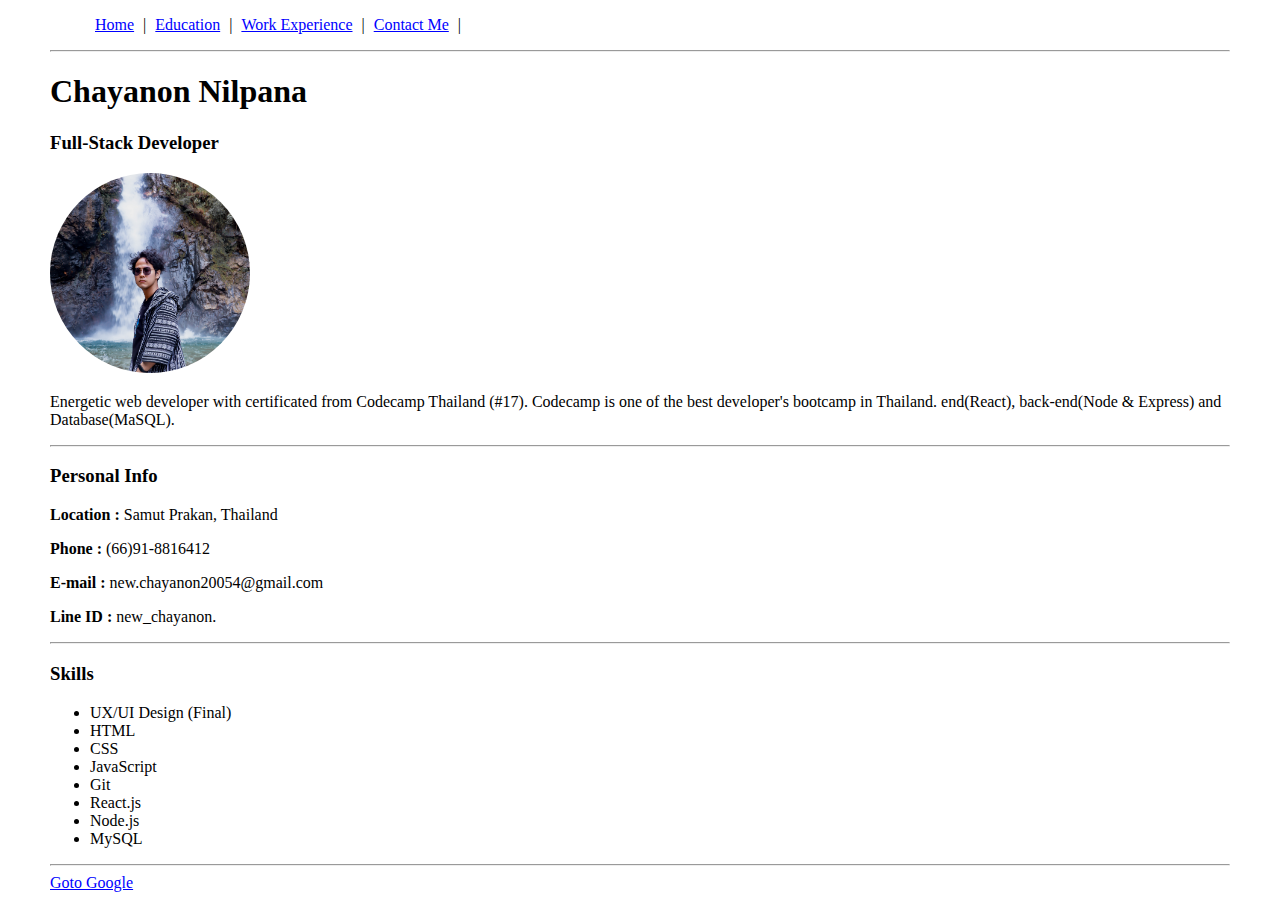
<file: index.html>
<!DOCTYPE html>
<html lang="en">
<head>
    <meta charset="UTF-8">
    <meta name="viewport" content="width=device-width, initial-scale=1.0">
    <title>Home</title>
    <link rel="stylesheet" href="./styles.css">
</head>
<body>
    <ul class="nav-1">
        <li><a href="#">Home</a></li>
        <span>|</span>
        <li><a href="./education.html">Education</a></li>
        <span>|</span>
        <li><a href="./work.html">Work Experience</a></li>
        <span>|</span>
        <li><a href="./contact.html">Contact Me</a></li>
        <span>|</span>
    </ul>
    <hr>
    <h1>Chayanon Nilpana</h1>
    <h3>Full-Stack Developer</h3>
    <img src="./p-profile.jpg" alt="profile" class="img-pro">
    <p>
        Energetic web developer with certificated from Codecamp Thailand (#17). 
        Codecamp is one of the best developer's bootcamp in Thailand.
        end(React), back-end(Node & Express) and Database(MaSQL).
    </p>
    <hr>
    <h3>Personal Info</h3>
    <p><strong>Location : </strong>Samut Prakan, Thailand</p>
    <p><strong>Phone : </strong>(66)91-8816412</p>
    <p><strong>E-mail : </strong>new.chayanon20054@gmail.com</p>
    <p><strong>Line ID : </strong>new_chayanon.</p>
    <hr>
    <h3>Skills</h3>
    <ul>
        <li>UX/UI Design (Final)</li>
        <li>HTML</li>
        <li>CSS</li>
        <li>JavaScript</li>
        <li>Git</li>
        <li>React.js</li>
        <li>Node.js</li>
        <li>MySQL</li>
    </ul>
    <hr>
    <a href="https://www.google.com">Goto Google</a>
</body>
</html>
</file>
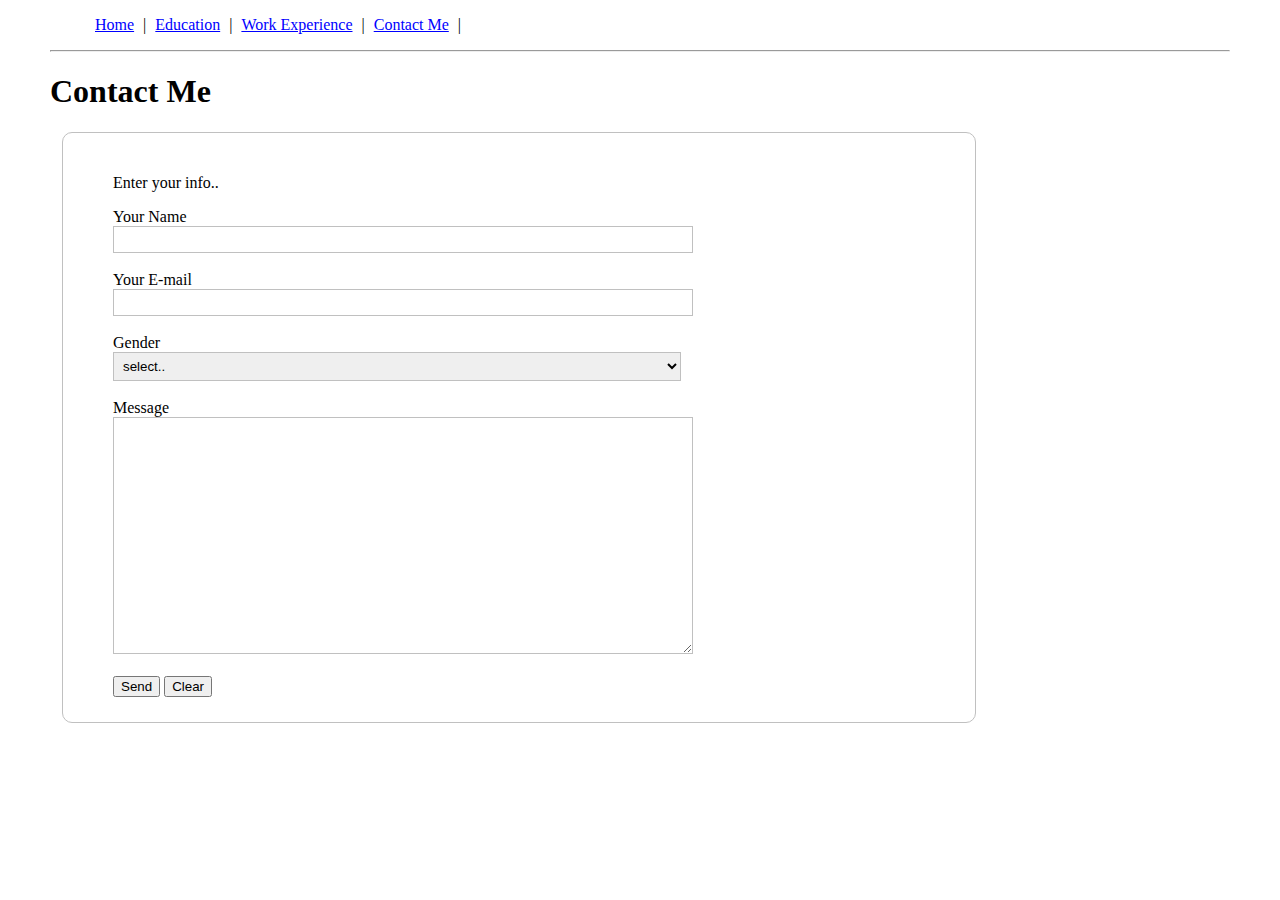
<file: contact.html>
<!DOCTYPE html>
<html lang="en">
<head>
    <meta charset="UTF-8">
    <meta name="viewport" content="width=device-width, initial-scale=1.0">
    <title>Contact</title>
    <link rel="stylesheet" href="./styles.css">
</head>
<body>
    <ul class="nav-1">
        <li><a href="./index.html">Home</a></li>
        <span>|</span>
        <li><a href="./education.html">Education</a></li>
        <span>|</span>
        <li><a href="./work.html">Work Experience</a></li>
        <span>|</span>
        <li><a href="#">Contact Me</a></li>
        <span>|</span>
    </ul>
    <hr>
    <h1>Contact Me</h1>
    <form action="#">
        <fieldset>
            <p>Enter your info..</p>
            <label>
                Your Name
                <br>
                <input type="text" name="name">
            </label><br><br>
            <label>
                Your E-mail
                <br>
                <input type="text" name="email">
            </label><br><br>
            <label>
                Gender
                <br>
                <select name="gender">
                    <option value selected disabled hidden>select..</option>
                    <option value="male">Male</option>
                    <option value="female">Female</option>
                </select>
            </label><br><br>
            <label>
                Message
                <br>
                <textarea name="massage" rows="15"></textarea>
            </label><br><br>
            <button type="submit">Send</button>
            <button type="reset">Clear</button>
        </fieldset>
    </form>
</body>
</html>
</file>
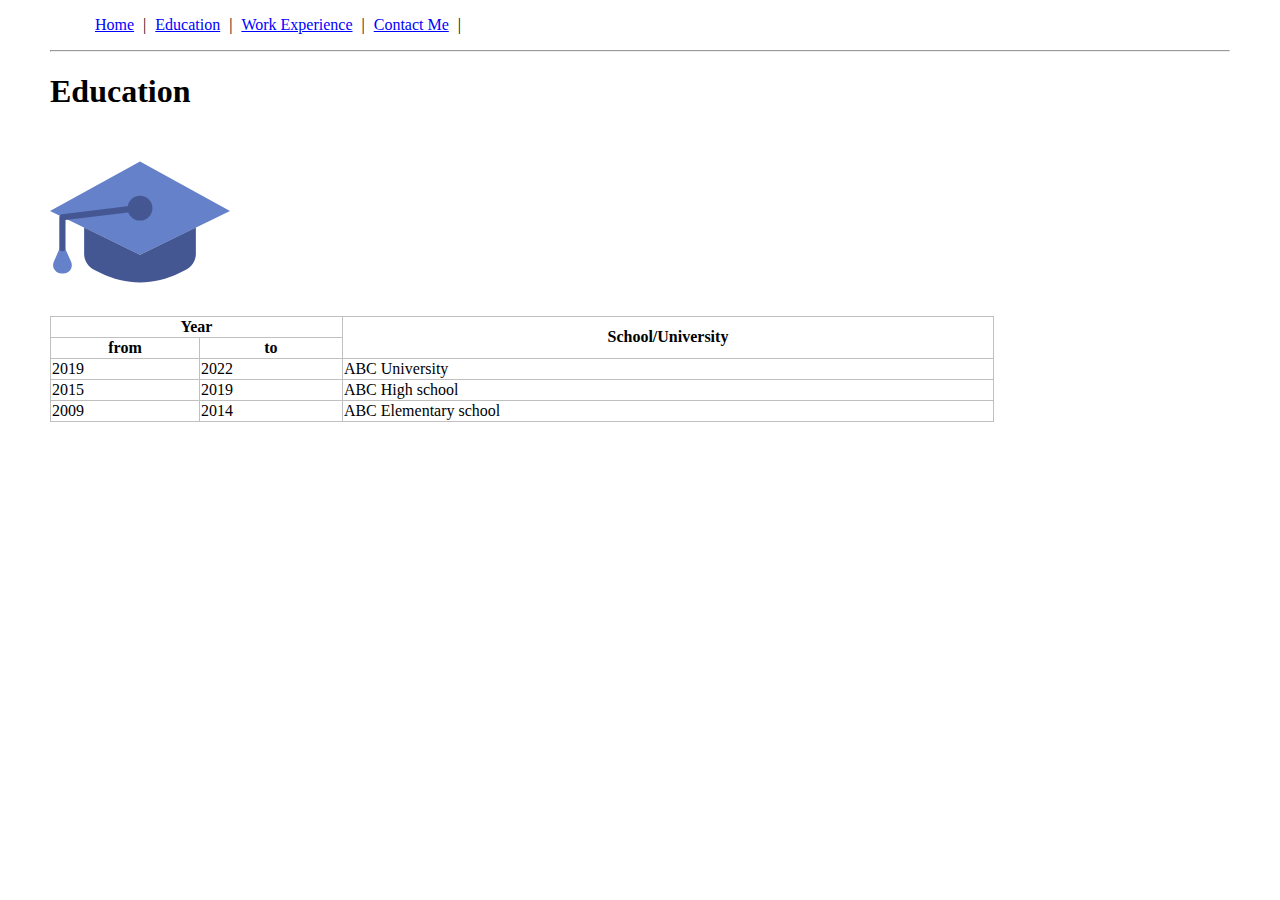
<file: education.html>
<!DOCTYPE html>
<html lang="en">
<head>
    <meta charset="UTF-8">
    <meta name="viewport" content="width=device-width, initial-scale=1.0">
    <title>Education</title>
    <link rel="stylesheet" href="./styles.css">
</head>
<body>
    <ul class="nav-1">
        <li><a href="./index.html">Home</a></li>
        <span>|</span>
        <li><a href="#">Education</a></li>
        <span>|</span>
        <li><a href="./work.html">Work Experience</a></li>
        <span>|</span>
        <li><a href="./contact.html">Contact Me</a></li>
        <span>|</span>
    </ul>
    <hr>
    <h1>Education</h1>
    <svg width="180px" version="1.1" id="Layer_1" xmlns="http://www.w3.org/2000/svg" xmlns:xlink="http://www.w3.org/1999/xlink" viewBox="0 0 512 512" xml:space="preserve" fill="#000000"><g id="SVGRepo_bgCarrier" stroke-width="0"></g><g id="SVGRepo_tracerCarrier" stroke-linecap="round" stroke-linejoin="round"></g><g id="SVGRepo_iconCarrier"> <g> <g> <path style="fill:#6581C9;" d="M10.816,368.821l24.497-55.111l24.7,55.578c6.903,15.537-4.467,33.033-21.469,33.033h-5.959 C15.345,402.322,3.816,384.578,10.816,368.821"></path> <path style="fill:#6581C9;" d="M512,224.766L256,349.024L0,224.766l256-140.57L512,224.766z"></path> </g> <g> <path style="fill:#445793;" d="M35.31,339.529c-4.882,0-8.828-3.946-8.828-8.828v-88.276c0-4.467,3.337-8.236,7.777-8.766 l220.69-26.483c4.89-0.556,9.234,2.887,9.816,7.715c0.583,4.846-2.869,9.234-7.715,9.816L44.138,250.255v80.446 C44.138,335.583,40.192,339.529,35.31,339.529"></path> <path style="fill:#445793;" d="M256,349.02L97.103,271.893v75.167c0,19.306,12.262,36.952,29.528,45.586l17.496,8.748 c70.426,35.213,153.318,35.213,223.744,0l17.496-8.748c17.267-8.633,29.528-26.28,29.528-45.586v-75.167L256,349.02z"></path> <path style="fill:#445793;" d="M291.31,216.606c0,19.5-15.81,35.31-35.31,35.31s-35.31-15.81-35.31-35.31s15.81-35.31,35.31-35.31 S291.31,197.106,291.31,216.606"></path> </g> </g> </g></svg>
    <table class="table-1">
        <tr>
            <th colspan="2">Year</th>
            <th rowspan="2">School/University</th>
        </tr>
        <tr>
            <th>from</th>
            <th>to</th>
        </tr>
        <tr>
            <td>2019</td>
            <td>2022</td>
            <td>ABC University</td>
        </tr>
        <tr>
            <td>2015</td>
            <td>2019</td>
            <td>ABC High school</td>
        </tr>
        <tr>
            <td>2009</td>
            <td>2014</td>
            <td>ABC Elementary school</td>
        </tr>
    </table>
</body>
</html>
</file>
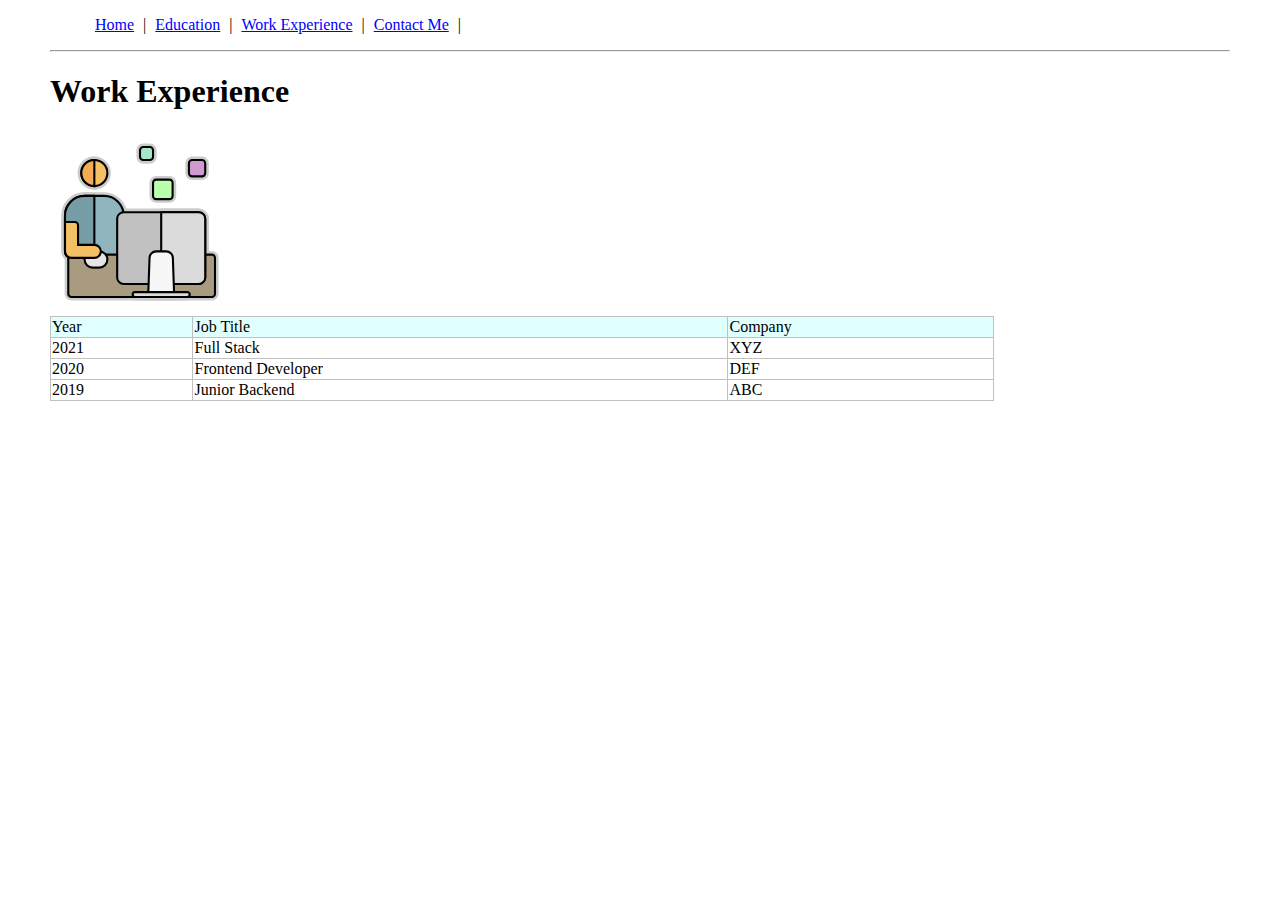
<file: work.html>
<!DOCTYPE html>
<html lang="en">
<head>
    <meta charset="UTF-8">
    <meta name="viewport" content="width=device-width, initial-scale=1.0">
    <title>Work</title>
    <link rel="stylesheet" href="./styles.css">
</head>
<body>
    <ul class="nav-1">
        <li><a href="./index.html">Home</a></li>
        <span>|</span>
        <li><a href="./education.html">Education</a></li>
        <span>|</span>
        <li><a href="#">Work Experience</a></li>
        <span>|</span>
        <li><a href="./contact.html">Contact Me</a></li>
        <span>|</span>
    </ul>
    <hr>
    <h1>Work Experience</h1>
    <svg width="180px" version="1.1" id="Layer_1" xmlns="http://www.w3.org/2000/svg" xmlns:xlink="http://www.w3.org/1999/xlink" viewBox="-51.2 -51.2 614.40 614.40" xml:space="preserve" fill="#000000" stroke="#000000" stroke-width="7.168000000000001" transform="matrix(1, 0, 0, 1, 0, 0)rotate(0)"><g id="SVGRepo_bgCarrier" stroke-width="0"></g><g id="SVGRepo_tracerCarrier" stroke-linecap="round" stroke-linejoin="round" stroke="#CCCCCC" stroke-width="24.576"> <path style="fill:#90B5BF;" d="M200.348,233.739v144.696H22.261C9.966,378.435,0,368.469,0,356.174V233.739 c0-36.883,29.9-66.783,66.783-66.783h66.783C170.448,166.957,200.348,196.856,200.348,233.739z"></path> <path style="fill:#769CA5;" d="M100.174,378.435H22.261C9.966,378.435,0,368.469,0,356.174V233.739 c0-36.883,29.9-66.783,66.783-66.783h33.391V378.435z"></path> <path style="fill:#A89B80;" d="M512,378.435V500.87c0,6.147-4.983,11.13-11.13,11.13H22.261c-6.147,0-11.13-4.983-11.13-11.13 V378.435c0-6.147,4.983-11.13,11.13-11.13H500.87C507.017,367.304,512,372.287,512,378.435z"></path> <path style="fill:#E5E5E5;" d="M144.696,384L144.696,384c0,15.368-12.458,27.826-27.826,27.826H94.609 c-15.368,0-27.826-12.458-27.826-27.826l0,0c0-15.368,12.458-27.826,27.826-27.826h22.261 C132.237,356.174,144.696,368.632,144.696,384z"></path> <path style="fill:#F4C064;" d="M144.696,89.043c0,24.588-19.933,44.522-44.522,44.522s-44.522-19.933-44.522-44.522 s19.933-44.522,44.522-44.522S144.696,64.455,144.696,89.043z M100.174,333.913H44.522V267.13c0-6.147-4.983-11.13-11.13-11.13H0 v77.913v22.261c0,12.295,9.966,22.261,22.261,22.261h22.261h55.652c12.295,0,22.261-9.966,22.261-22.261l0,0 C122.435,343.879,112.469,333.913,100.174,333.913z"></path> <path style="fill:#F4AB53;" d="M100.174,44.522v89.043c-24.588,0-44.522-19.933-44.522-44.522S75.586,44.522,100.174,44.522z"></path> <path style="fill:#C1C1C1;" d="M478.609,244.87v200.348c0,12.295-9.966,22.261-22.261,22.261h-256 c-12.295,0-22.261-9.966-22.261-22.261V244.87c0-12.295,9.966-22.261,22.261-22.261h256 C468.642,222.609,478.609,232.575,478.609,244.87z"></path> <path style="fill:#DBDBDB;" d="M478.609,244.87v200.348c0,12.295-9.966,22.261-22.261,22.261h-128v-244.87h128 C468.642,222.609,478.609,232.575,478.609,244.87z"></path> <path style="fill:#F7F7F7;" d="M368.071,377.64L372.87,512h-89.043l4.798-134.36c0.427-11.977,10.261-21.466,22.246-21.466h34.953 C357.809,356.174,367.643,365.663,368.071,377.64z"></path> <path style="fill:#DBDBDB;" d="M425.739,503.652c0,4.61-3.738,8.348-8.348,8.348H239.304c-4.61,0-8.348-3.738-8.348-8.348 s3.738-8.348,8.348-8.348h178.087C422.001,495.304,425.739,499.042,425.739,503.652z"></path> <path style="fill:#BBFFAB;" d="M367.304,122.435v44.522c0,6.147-4.983,11.13-11.13,11.13h-44.522c-6.147,0-11.13-4.983-11.13-11.13 v-44.522c0-6.147,4.983-11.13,11.13-11.13h44.522C362.321,111.304,367.304,116.287,367.304,122.435z"></path> <path style="fill:#D199D1;" d="M478.609,55.652v33.391c0,6.147-4.983,11.13-11.13,11.13h-33.391c-6.147,0-11.13-4.983-11.13-11.13 V55.652c0-6.147,4.983-11.13,11.13-11.13h33.391C473.626,44.522,478.609,49.505,478.609,55.652z"></path> <path style="fill:#A7E5CB;" d="M300.522,11.13v22.261c0,6.147-4.983,11.13-11.13,11.13H267.13c-6.147,0-11.13-4.983-11.13-11.13 V11.13C256,4.983,260.983,0,267.13,0h22.261C295.539,0,300.522,4.983,300.522,11.13z"></path> </g><g id="SVGRepo_iconCarrier"> <path style="fill:#90B5BF;" d="M200.348,233.739v144.696H22.261C9.966,378.435,0,368.469,0,356.174V233.739 c0-36.883,29.9-66.783,66.783-66.783h66.783C170.448,166.957,200.348,196.856,200.348,233.739z"></path> <path style="fill:#769CA5;" d="M100.174,378.435H22.261C9.966,378.435,0,368.469,0,356.174V233.739 c0-36.883,29.9-66.783,66.783-66.783h33.391V378.435z"></path> <path style="fill:#A89B80;" d="M512,378.435V500.87c0,6.147-4.983,11.13-11.13,11.13H22.261c-6.147,0-11.13-4.983-11.13-11.13 V378.435c0-6.147,4.983-11.13,11.13-11.13H500.87C507.017,367.304,512,372.287,512,378.435z"></path> <path style="fill:#E5E5E5;" d="M144.696,384L144.696,384c0,15.368-12.458,27.826-27.826,27.826H94.609 c-15.368,0-27.826-12.458-27.826-27.826l0,0c0-15.368,12.458-27.826,27.826-27.826h22.261 C132.237,356.174,144.696,368.632,144.696,384z"></path> <path style="fill:#F4C064;" d="M144.696,89.043c0,24.588-19.933,44.522-44.522,44.522s-44.522-19.933-44.522-44.522 s19.933-44.522,44.522-44.522S144.696,64.455,144.696,89.043z M100.174,333.913H44.522V267.13c0-6.147-4.983-11.13-11.13-11.13H0 v77.913v22.261c0,12.295,9.966,22.261,22.261,22.261h22.261h55.652c12.295,0,22.261-9.966,22.261-22.261l0,0 C122.435,343.879,112.469,333.913,100.174,333.913z"></path> <path style="fill:#F4AB53;" d="M100.174,44.522v89.043c-24.588,0-44.522-19.933-44.522-44.522S75.586,44.522,100.174,44.522z"></path> <path style="fill:#C1C1C1;" d="M478.609,244.87v200.348c0,12.295-9.966,22.261-22.261,22.261h-256 c-12.295,0-22.261-9.966-22.261-22.261V244.87c0-12.295,9.966-22.261,22.261-22.261h256 C468.642,222.609,478.609,232.575,478.609,244.87z"></path> <path style="fill:#DBDBDB;" d="M478.609,244.87v200.348c0,12.295-9.966,22.261-22.261,22.261h-128v-244.87h128 C468.642,222.609,478.609,232.575,478.609,244.87z"></path> <path style="fill:#F7F7F7;" d="M368.071,377.64L372.87,512h-89.043l4.798-134.36c0.427-11.977,10.261-21.466,22.246-21.466h34.953 C357.809,356.174,367.643,365.663,368.071,377.64z"></path> <path style="fill:#DBDBDB;" d="M425.739,503.652c0,4.61-3.738,8.348-8.348,8.348H239.304c-4.61,0-8.348-3.738-8.348-8.348 s3.738-8.348,8.348-8.348h178.087C422.001,495.304,425.739,499.042,425.739,503.652z"></path> <path style="fill:#BBFFAB;" d="M367.304,122.435v44.522c0,6.147-4.983,11.13-11.13,11.13h-44.522c-6.147,0-11.13-4.983-11.13-11.13 v-44.522c0-6.147,4.983-11.13,11.13-11.13h44.522C362.321,111.304,367.304,116.287,367.304,122.435z"></path> <path style="fill:#D199D1;" d="M478.609,55.652v33.391c0,6.147-4.983,11.13-11.13,11.13h-33.391c-6.147,0-11.13-4.983-11.13-11.13 V55.652c0-6.147,4.983-11.13,11.13-11.13h33.391C473.626,44.522,478.609,49.505,478.609,55.652z"></path> <path style="fill:#A7E5CB;" d="M300.522,11.13v22.261c0,6.147-4.983,11.13-11.13,11.13H267.13c-6.147,0-11.13-4.983-11.13-11.13 V11.13C256,4.983,260.983,0,267.13,0h22.261C295.539,0,300.522,4.983,300.522,11.13z"></path> </g></svg>
    <table class="table-2">
        <tr>
            <td class="cl-td">Year</td>
            <td class="cl-td">Job Title</td>
            <td class="cl-td">Company</td>
        </tr>
        <tr>
            <td>2021</td>
            <td>Full Stack</td>
            <td>XYZ</td>
        </tr>
        <tr>
            <td>2020</td>
            <td>Frontend Developer</td>
            <td>DEF</td>
        </tr>
        <tr>
            <td>2019</td>
            <td>Junior Backend</td>
            <td>ABC</td>
        </tr>
    </table>
</body>
</html>
</file>
<file: styles.css>
html{box-sizing: border-box;margin: 0;padding: 0;}
body{margin: 0 50px;}
.nav-1{list-style-type: none;}
.nav-1 li{
    display: inline;
    margin: 5px;
}
a:link,a:visited{color: blue;}
.img-pro{
    width: 200px;
    border-radius: 50%;
}
[class^=table-]{
    width: 80%;
    border-collapse: collapse;
}
[class^=table-] *{border: 1px solid silver;}
.table-2 tr:first-child{background-color: lightcyan;}
form{
    margin: 0 10px;
}
fieldset{
    width: 70%;
    padding: 25px 50px 25px 50px;
    border: 1.5px solid silver;
    border-radius: 10px;
}
input,select,textarea{
    width: 70%;
    padding: 5px;
    border: 1px solid silver;
}
</file>
